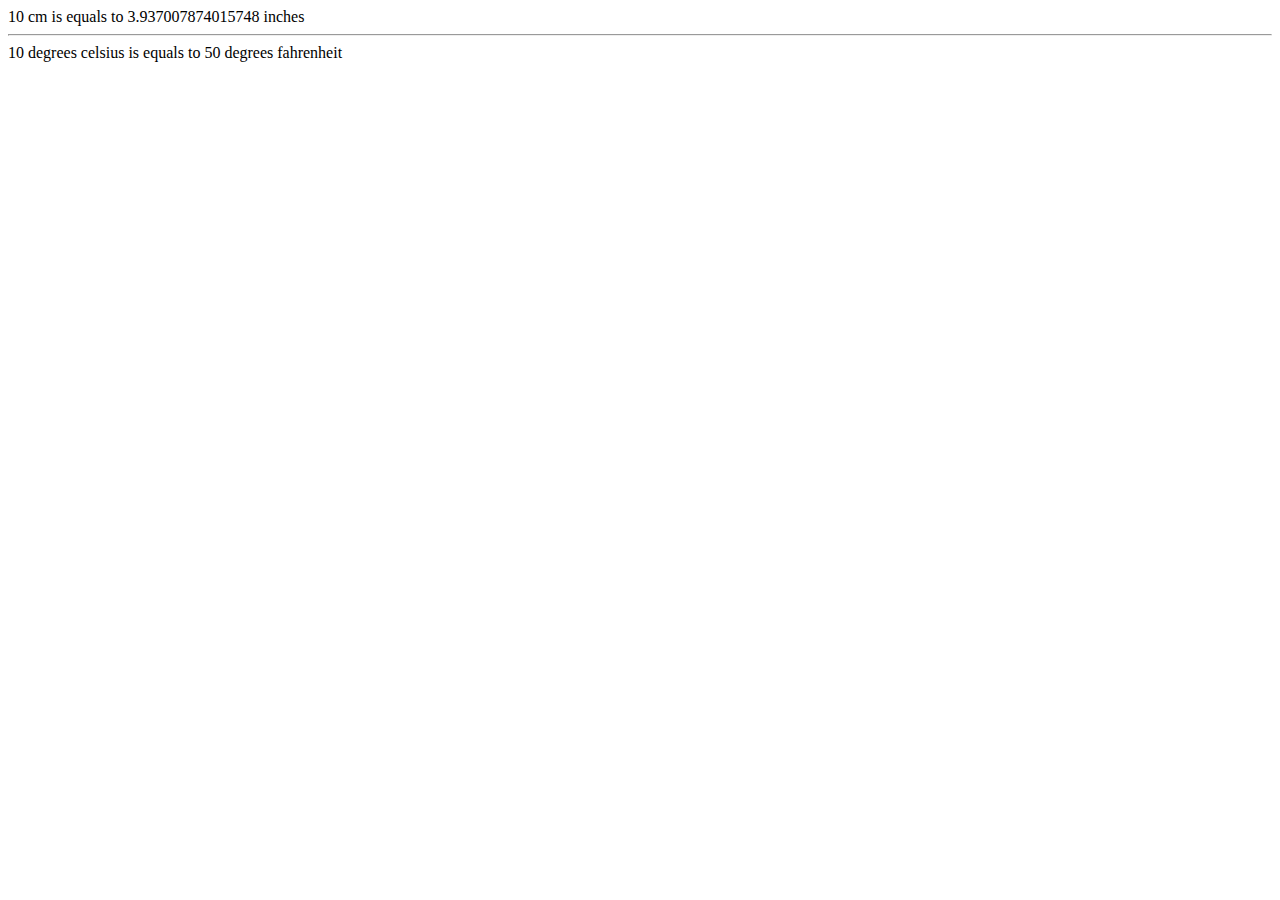
<file: assignments.html>
<!DOCTYPE html>
<html lang="en">
  <head>
    <meta charset="UTF-8" />
    <meta http-equiv="X-UA-Compatible" content="IE=edge" />
    <meta name="viewport" content="width=device-width, initial-scale=1.0" />
    <title>Document</title>
  </head>
  <body>
    <script>
      // WAP CM TO INCHES
      const cmToInches = (cm) => {
        return cm / 2.54;
      };

      let centimeters = 10;
      let inches = cmToInches(centimeters);
      document.write(
        `${centimeters} cm is equals to ${inches} inches <br> <hr>`
      );

      // WAP Celsius to Fahrenheit

      const celsiusToFahrenheit = (celsius) => {
        return (celsius * 9) / 5 + 32;
      };

      let celsius = 10;
      let fahrenheit = celsiusToFahrenheit(celsius);
      document.write(
        `${celsius} degrees celsius is equals to ${fahrenheit} degrees fahrenheit`
      );
    </script>
  </body>
</html>
</file>
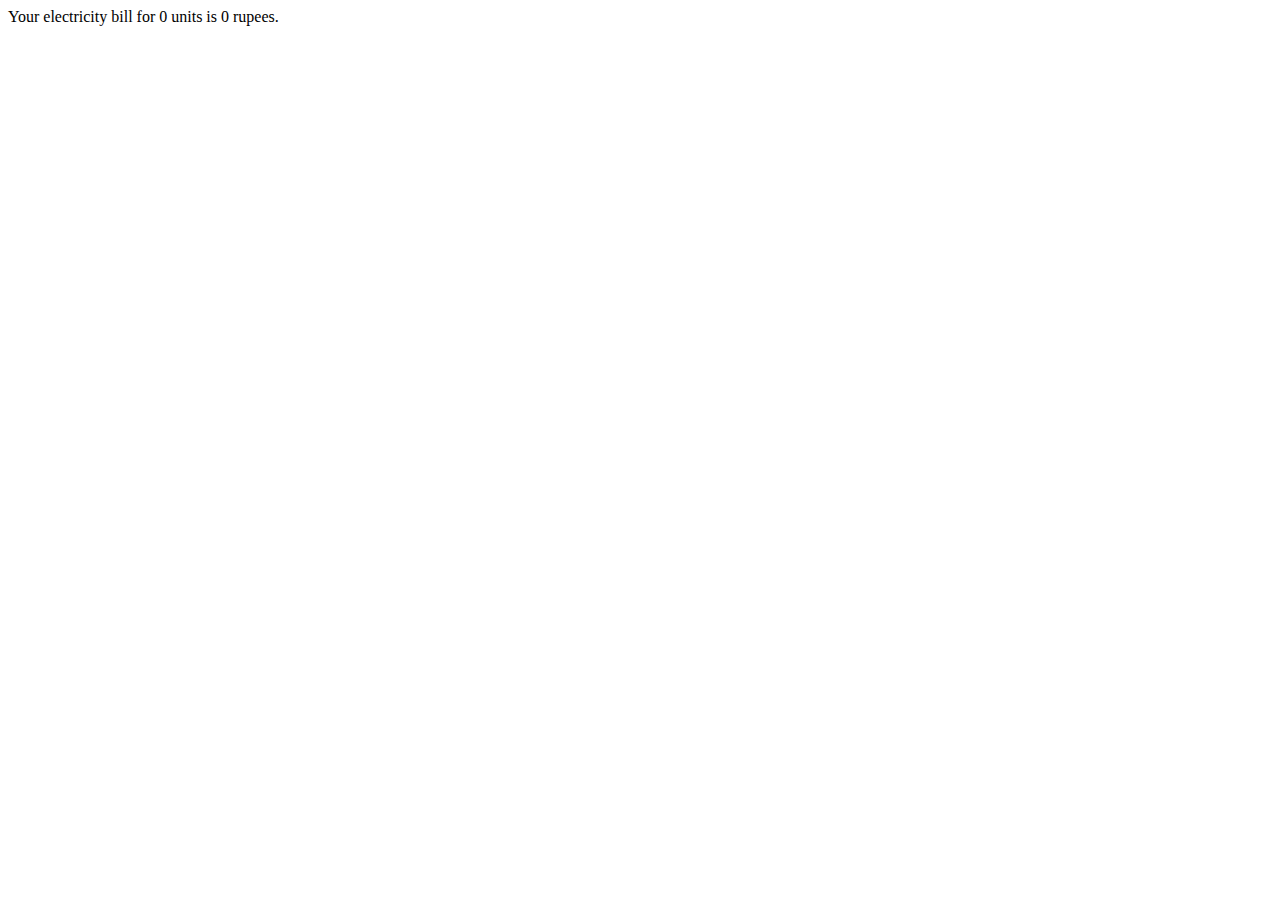
<file: Electricity.html>
<!DOCTYPE html>
<html lang="en">
  <head>
    <meta charset="UTF-8" />
    <meta http-equiv="X-UA-Compatible" content="IE=edge" />
    <meta name="viewport" content="width=device-width, initial-scale=1.0" />
    <title>Document</title>
  </head>
  <body>
    <script>
      const unitsConsumed = prompt("Enter the number of units consumed:");

      const units = Number(unitsConsumed);

      let ratePerUnit;
      if (units >= 0 && units <= 200) {
        ratePerUnit = 5;
      } else if (units <= 400) {
        ratePerUnit = 8;
      } else {
        ratePerUnit = 10;
      }

      const billAmount = ratePerUnit * units;

      document.write(
        `Your electricity bill for ${units} units is ${billAmount} rupees.`
      );
    </script>
  </body>
</html>
</file>
